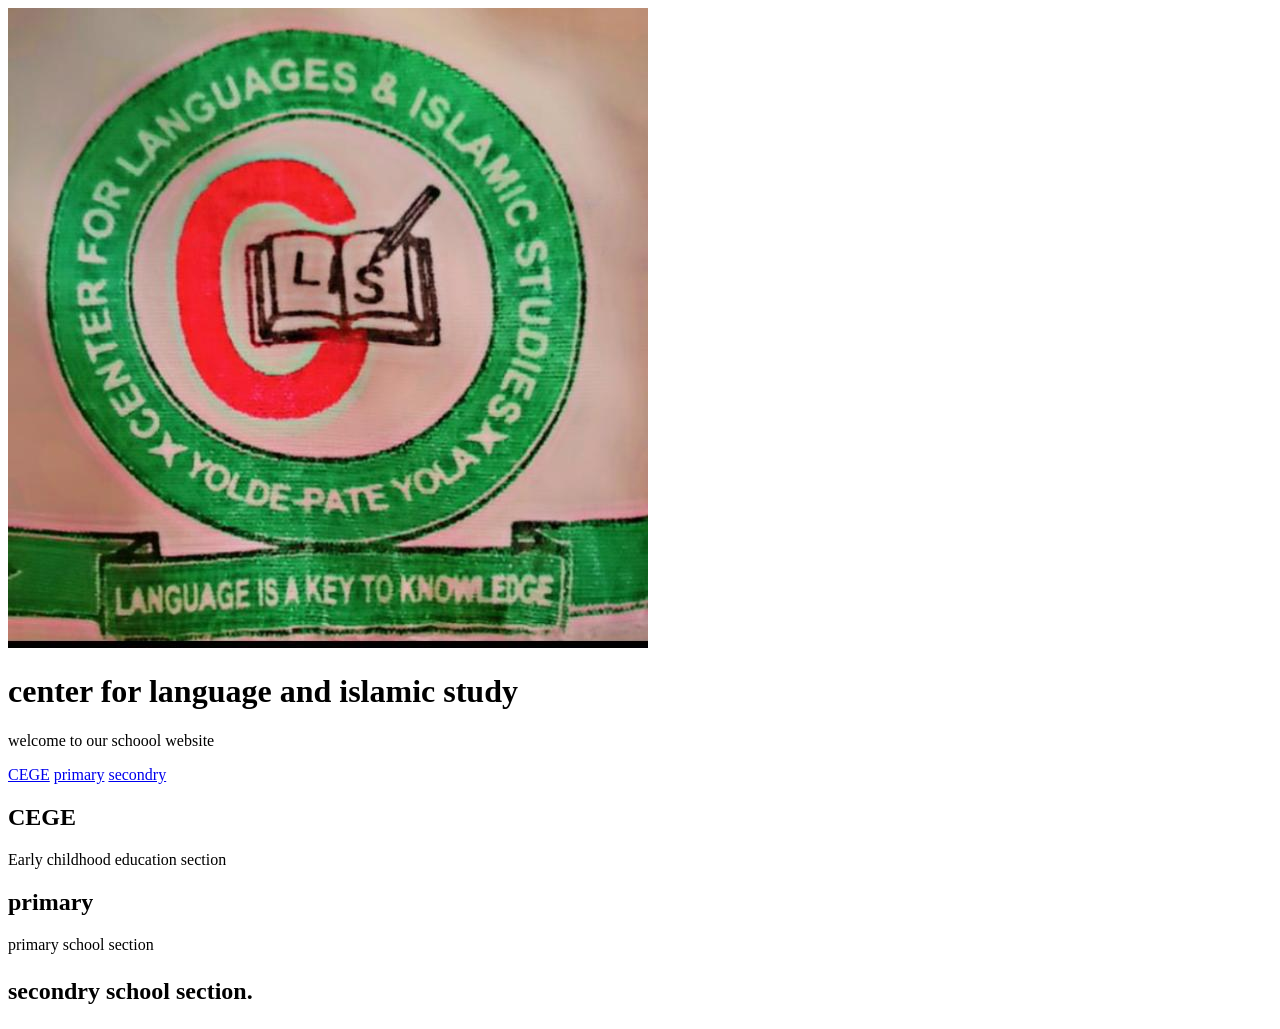
<file: index.html>
<!DOCTYPE html>
<HTml>
    <HEAd>
        <title>my school</title>
        <link rel="styleheet" href="style.css">
    </header>

    <body

    <header>
        <img src="logo.png" class="logo">
        <h1>center for language and islamic study</h1>
      <p>welcome to our schoool website</p>  
    </HEAd>
</nav>
<a href="#">CEGE</a>
<a href="#">primary</a>
<a href="#">secondry</a>
</nav>

<section>
    <h2>CEGE</h2>
    <P>Early childhood  education section </P>
</section>

<section>
    <h2>primary</h2>
    <p>primary school section </p>
</section>

<section>
    <h2 secondry</h2>
        <p>secondry school section.</p>
</section>

</body>
</html>
</file>
<file: style.css>
body{
    margin: 0;
    font-family: Arial;
    background-color: white;
}

/* Header */
header{
    background-color: green;
    color: white;
    text-align: center;
    padding: 20px;
}
/* iogo */
logo {
    width:80px ;
}
/* navigation */
nav a{
    color: white;
    margin: 10px;
    text-decoration: none;
}
/* sections */
section{
    padding: 20px;
    text-align: center;
}
</file>
